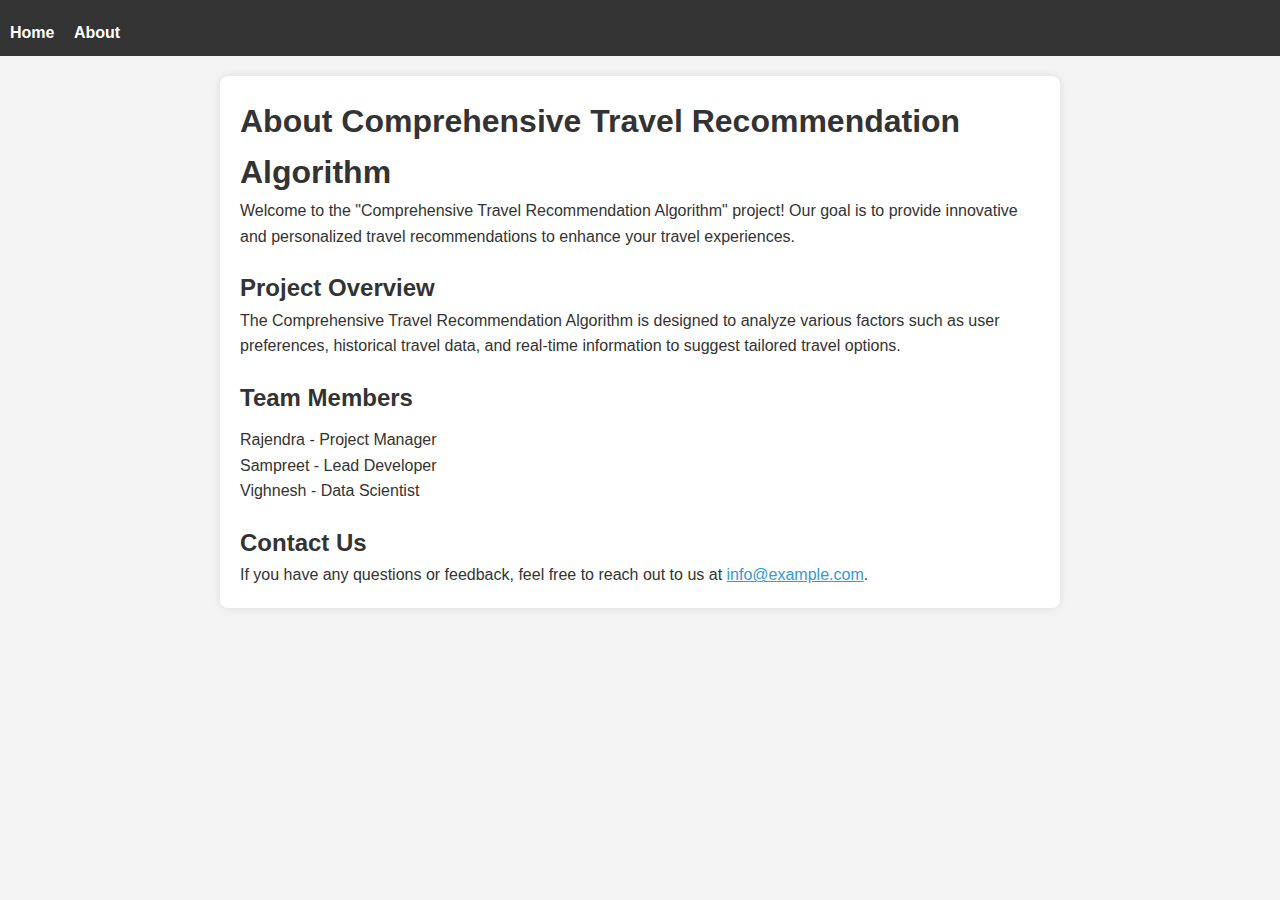
<file: app/templates/about.html>
<!DOCTYPE html>
<html lang="en">

<head>
    <meta charset="UTF-8">
    <meta name="viewport" content="width=device-width, initial-scale=1.0">
    <title>About Us - Comprehensive Travel Recommendation Algorithm</title>
    <link rel="stylesheet" href="../static/about.css">

    <!-- Add your stylesheets, scripts, or other head elements here -->
</head>

<body>
    <!-- Navigation Bar (if applicable) -->
    <nav>
        <ul>
            <li><a href="/">Home</a></li>
            <li><a href="about.html">About</a></li>
            <!-- Add other navigation links as needed -->
        </ul>
    </nav>

    <!-- About Section Content -->
    <section id="about">
        <h1>About Comprehensive Travel Recommendation Algorithm</h1>
        <p>Welcome to the "Comprehensive Travel Recommendation Algorithm" project! Our goal is to provide innovative and personalized travel recommendations to enhance your travel experiences.</p>

        <h2>Project Overview</h2>
        <p>The Comprehensive Travel Recommendation Algorithm is designed to analyze various factors such as user preferences, historical travel data, and real-time information to suggest tailored travel options.</p>

        <h2>Team Members</h2>
        <ul>
            <li>Rajendra - Project Manager</li>
            <li>Sampreet - Lead Developer</li>
            <li>Vighnesh - Data Scientist</li>
            <!-- Add other team members as needed -->
        </ul>

        <h2>Contact Us</h2>
        <p>If you have any questions or feedback, feel free to reach out to us at <a href="mailto:info@example.com">info@example.com</a>.</p>
    </section>

    <!-- Add other sections, content, or scripts as needed -->

</body>

</html>
</file>
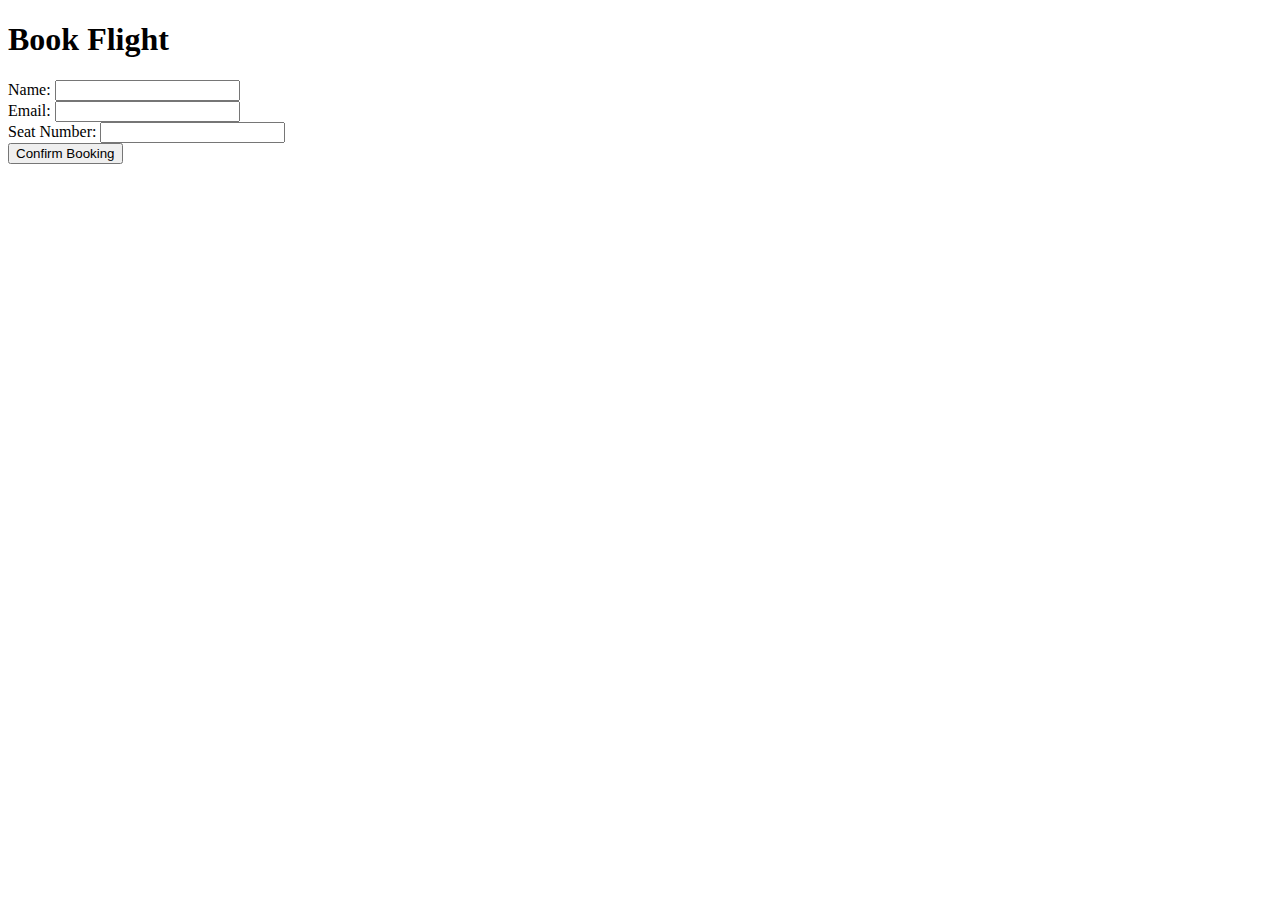
<file: app/templates/book.html>
<!-- templates/book.html -->

<!DOCTYPE html>
<html lang="en">
<head>
    <meta charset="UTF-8">
    <meta name="viewport" content="width=device-width, initial-scale=1.0">
    <title>Book Flight</title>
</head>
<body>
    <h1>Book Flight</h1>
    
    <form method="post">
        <label for="name">Name:</label>
        <input type="text" id="name" name="name" required><br>

        <label for="email">Email:</label>
        <input type="email" id="email" name="email" required><br>

        <label for="seat_number">Seat Number:</label>
        <input type="text" id="seat_number" name="seat_number" required><br>

        <button type="submit">Confirm Booking</button>
    </form>
</body>
</html>
</file>
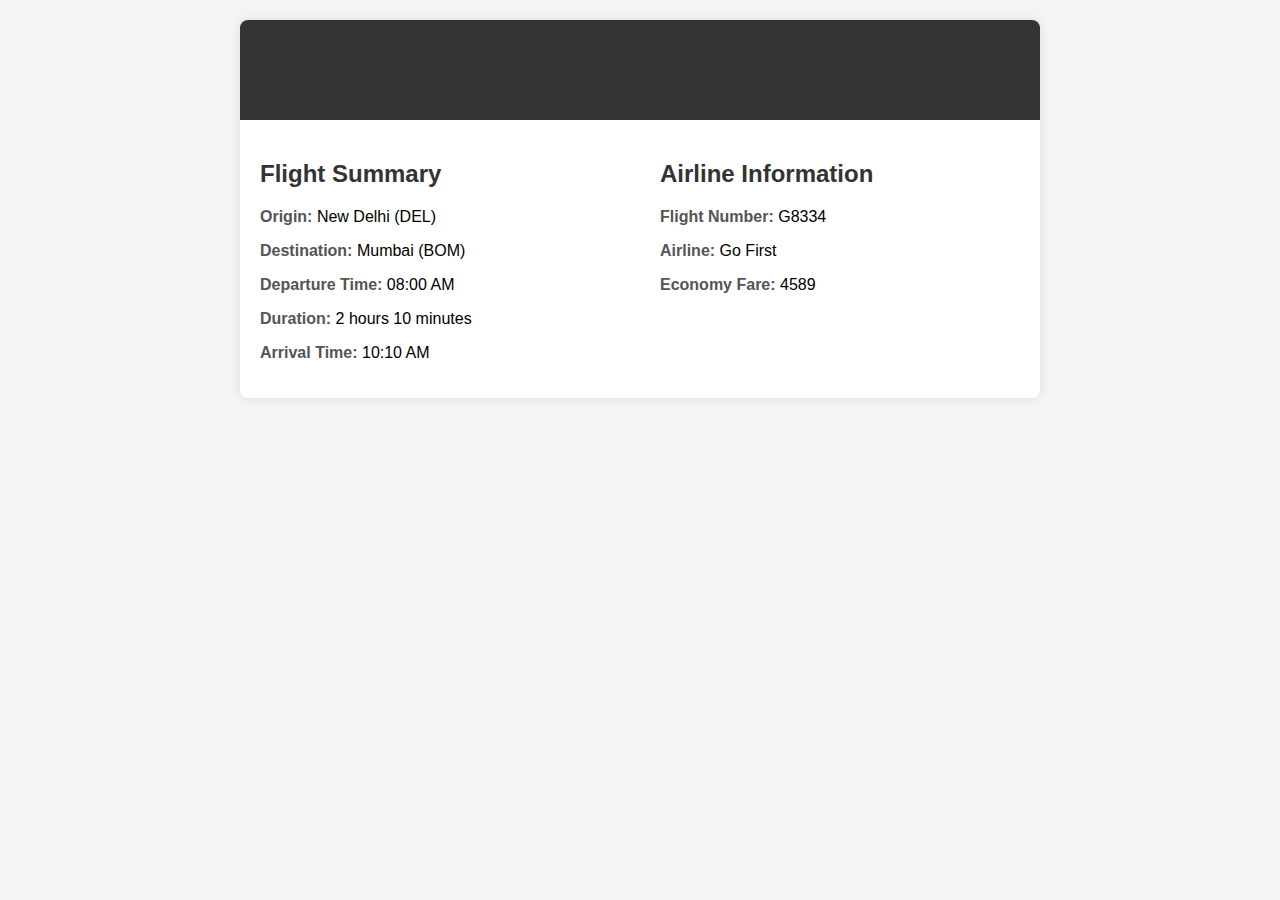
<file: app/templates/demo.html>
<!DOCTYPE html>
<html lang="en">
<head>
  <meta charset="UTF-8">
  <meta name="viewport" content="width=device-width, initial-scale=1.0">
  <title>Flight Details</title>
  <style>
    body {
  font-family: Arial, sans-serif;
  background-color: #f4f4f4;
  margin: 0;
  padding: 0;
}

.flight-details {
  max-width: 800px;
  margin: 20px auto;
  background-color: #fff;
  border-radius: 8px;
  box-shadow: 0 0 10px rgba(0, 0, 0, 0.1);
}

.flight-header {
  background-color: #333;
  color: #fff;
  padding: 10px;
  text-align: center;
  border-top-left-radius: 8px;
  border-top-right-radius: 8px;
}

.flight-info {
  display: flex;
}

.flight-summary,
.airline-info {
  flex: 1;
  padding: 20px;
}

h1, h2 {
  color: #333;
}

strong {
  color: #555;
}

  </style>
</head>
<body>
  <div class="flight-details">
    <div class="flight-header">
      <h1>Flight Details</h1>
    </div>
    <div class="flight-info">
      <div class="flight-summary">
        <h2>Flight Summary</h2>
        <p><strong>Origin:</strong> New Delhi (DEL)</p>
        <p><strong>Destination:</strong> Mumbai (BOM)</p>
        <p><strong>Departure Time:</strong> 08:00 AM</p>
        <p><strong>Duration:</strong> 2 hours 10 minutes</p>
        <p><strong>Arrival Time:</strong> 10:10 AM</p>
      </div>
      <div class="airline-info">
        <h2>Airline Information</h2>
        <p><strong>Flight Number:</strong> G8334</p>
        <p><strong>Airline:</strong> Go First</p>
        <p><strong>Economy Fare:</strong> 4589</p>
      </div>
    </div>
  </div>
</body>
</html>
</file>
<file: app/static/about.css>
/* Reset some default styles */
body, h1, h2, p, ul, li, a {
    margin: 0;
    padding: 0;
}

body {
    font-family: 'Arial', sans-serif;
    line-height: 1.6;
    background-color: #f4f4f4;
    color: #333;
}

nav {
    background-color: #333;
    padding: 10px;
}

nav ul {
    list-style: none;
}

nav ul li {
    display: inline;
    margin-right: 15px;
}

nav a {
    text-decoration: none;
    color: #fff;
    font-weight: bold;
    font-size: 16px;
}

#about {
    max-width: 800px;
    margin: 20px auto;
    padding: 20px;
    background-color: #fff;
    border-radius: 8px;
    box-shadow: 0 0 10px rgba(0, 0, 0, 0.1);
}

h1, h2 {
    color: #333;
}

h2 {
    margin-top: 20px;
}

ul {
    margin-top: 10px;
}

li {
    list-style: none;
}

a {
    color: #3498db;
}

a:hover {
    text-decoration: underline;
}

/* Responsive Styles */
@media only screen and (max-width: 600px) {
    body {
        font-size: 14px;
    }

    #about {
        padding: 15px;
    }
}
</file>
